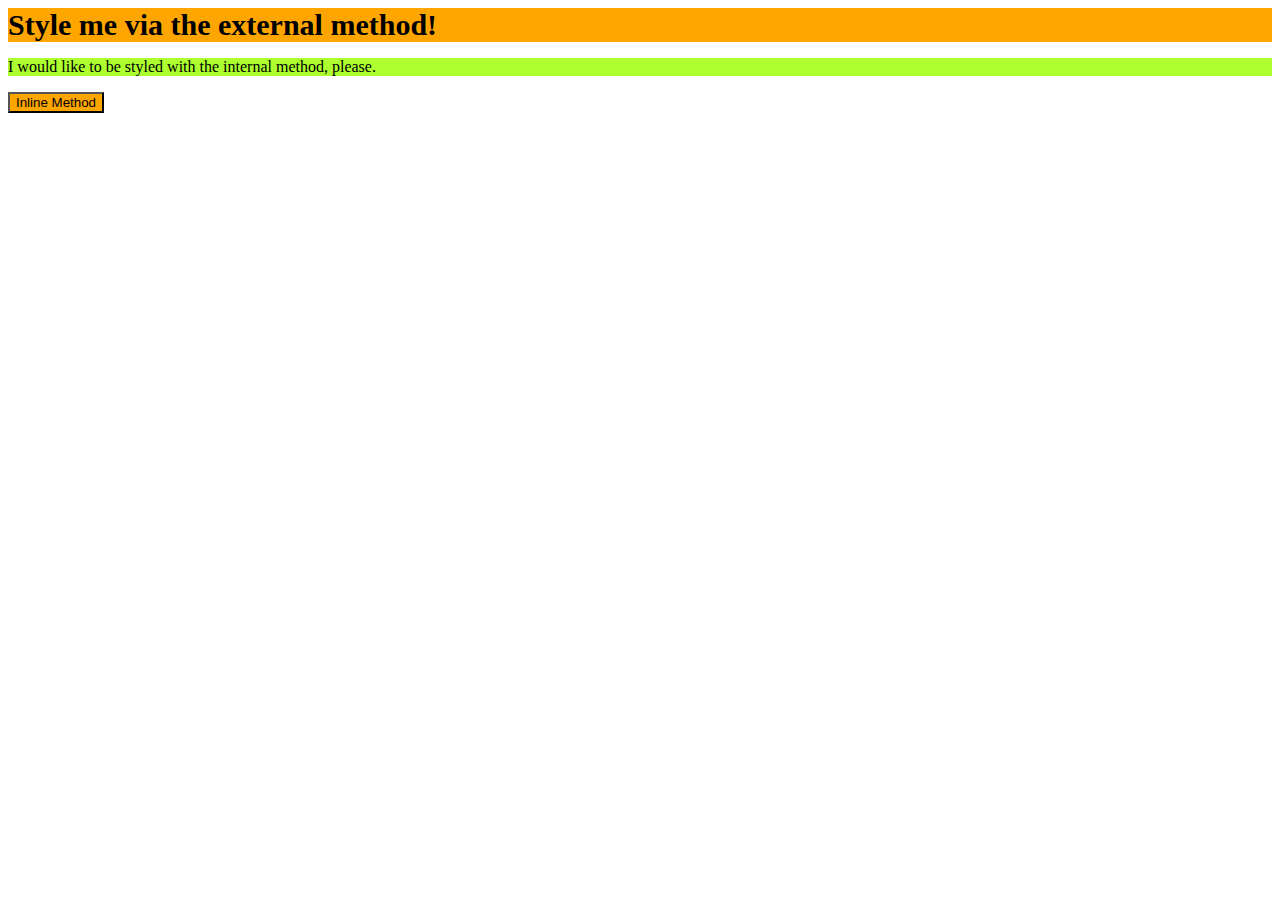
<file: foundations/intro-to-css/01-css-methods/index.html>
<!DOCTYPE html>
<html lang="en">
  <head>
    <meta charset="UTF-8">
    <meta http-equiv="X-UA-Compatible" content="IE=edge">
    <meta name="viewport" content="width=device-width, initial-scale=1.0">
    <title>Methods for Adding CSS</title>
    <link rel="stylesheet" href="styles.css">
    <style>
      p {
        background-color: greenyellow;
        
      } </style>
  </head>
  <body>
    <div>Style me via the external method!</div>
    <p>I would like to be styled with the internal method, please.</p>
    <button style="background-color: orange;">Inline Method</button>
  </body>
</html>
</file>
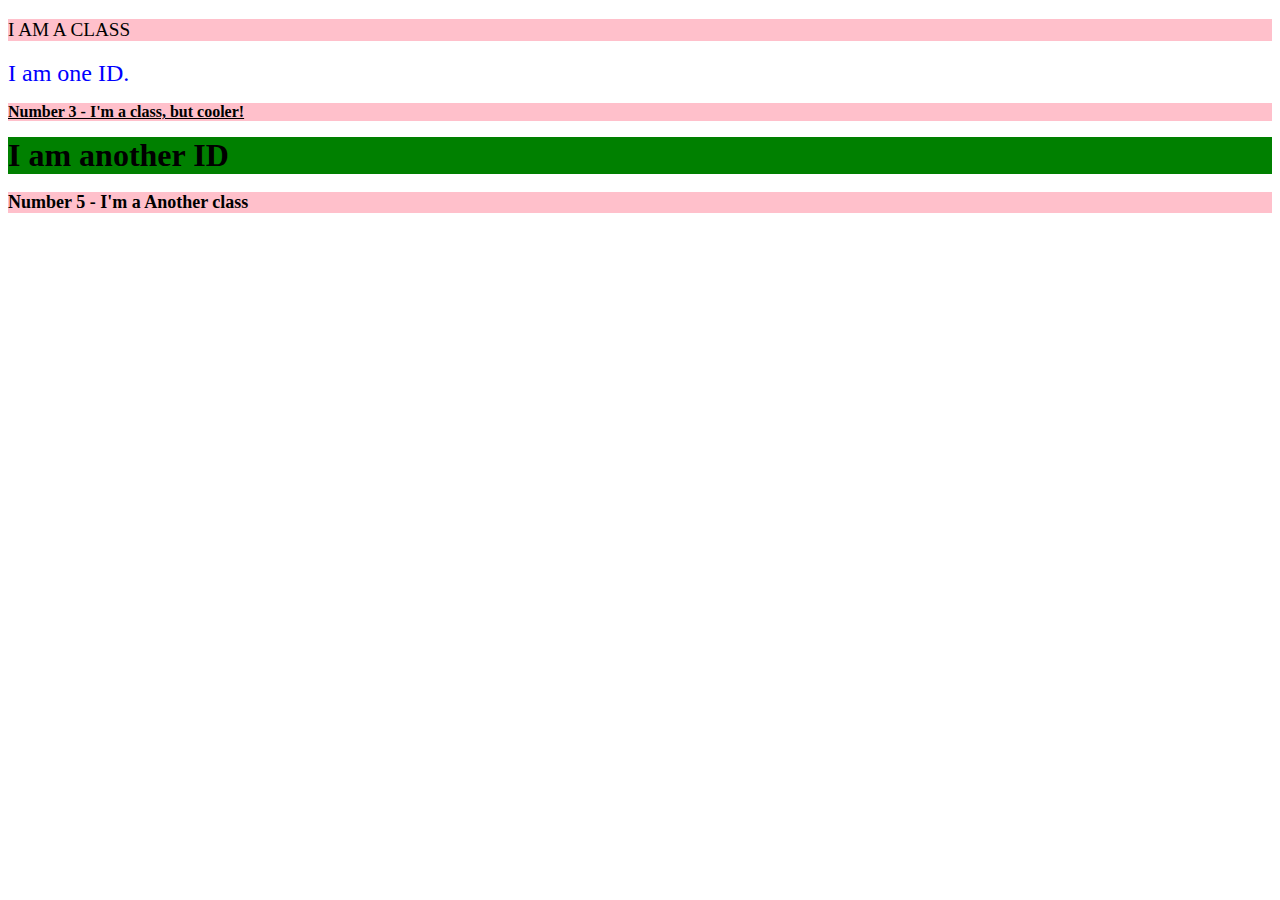
<file: foundations/intro-to-css/02-class-id-selectors/index.html>
<!DOCTYPE html>
<html lang="en">
  <head>
    <meta charset="UTF-8">
    <meta http-equiv="X-UA-Compatible" content="IE=edge">
    <meta name="viewport" content="width=device-width, initial-scale=1.0">
    <title>Class and ID Selectors</title>
    <link rel="stylesheet" href="style.css">
  </head>
  <body>
    <p class="Number1">I AM A CLASS</p>
    <div id="Number2">I am one ID.</div>
    <p class="number">Number 3 - I'm a class, but cooler!</p>
    <div id="Number4">I am another ID</div>
    <p class="Number5">Number 5 - I'm a Another class</p>
  </body>
</html>
</file>
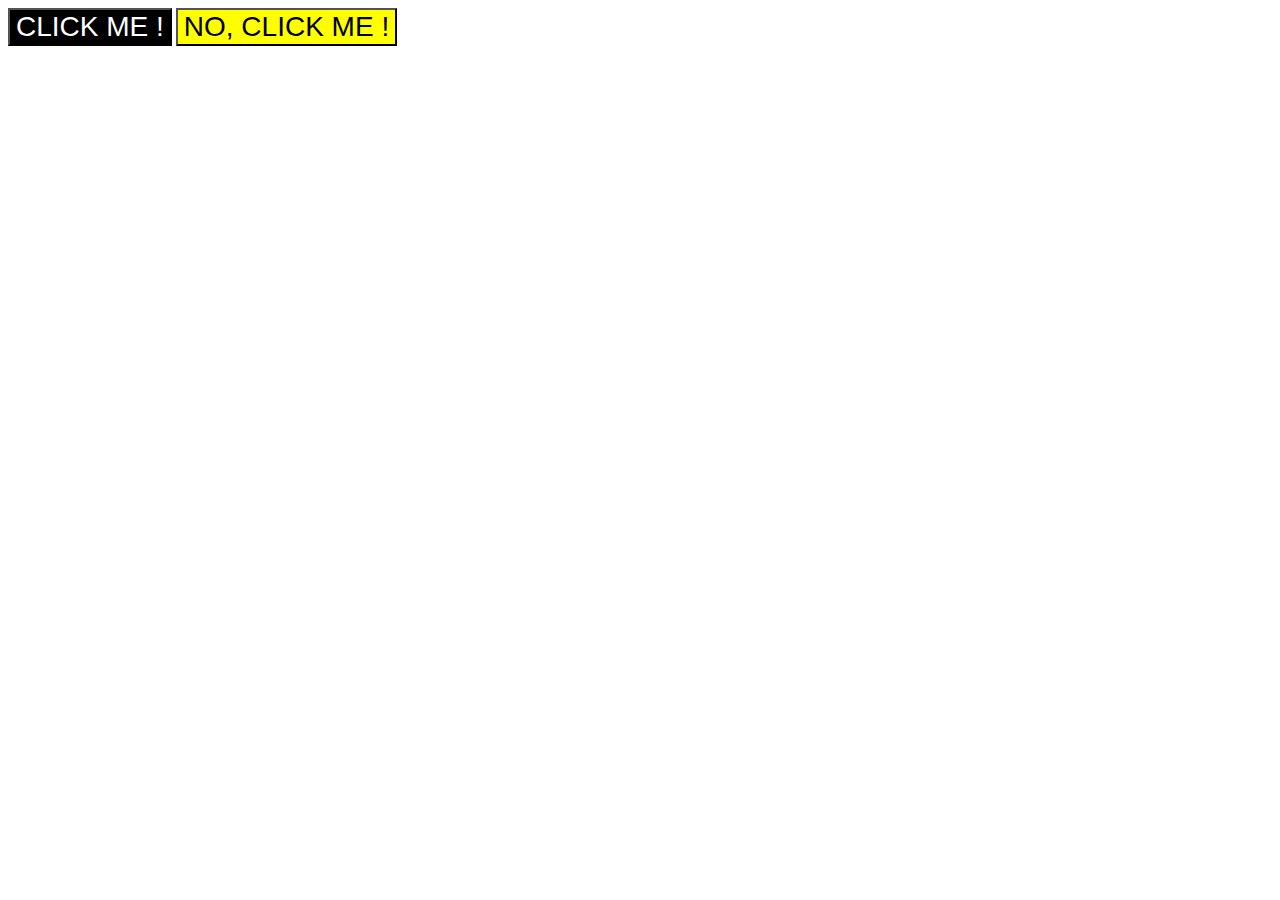
<file: foundations/intro-to-css/03-grouping-selectors/index.html>
<!DOCTYPE html>
<html lang="en">
  <head>
    <meta charset="UTF-8">
    <meta http-equiv="X-UA-Compatible" content="IE=edge">
    <meta name="viewport" content="width=device-width, initial-scale=1.0">
    <title>Grouping Selectors</title>
    <link rel="stylesheet" href="style.css">
  </head>
  <body>

    <button class="ClickMe">CLICK ME !</button>
    <button class="NoClickMe">NO, CLICK ME !</button>

  </body>
</html>
</file>
<file: foundations/intro-to-css/01-css-methods/styles.css>
div {
 background-color: orange;
  font-size: 30px;
  font-weight: bold;
}
</file>
<file: foundations/intro-to-css/02-class-id-selectors/style.css>
p.Number1{
background-color: pink;
font-size: larger;
}

div#Number2{
    font-size: x-large;
    color: blue;
}
p.number{
    font-weight: bold;
    text-decoration: underline;
    color: black;
    background-color: pink;
}

div#Number4{
    font-size: xx-large;
    background-color: green;
    font-weight: bold;
}
p.Number5{
    font-size: large;
    font-weight: bolder;
    background-color: pink;
}
</file>
<file: foundations/intro-to-css/03-grouping-selectors/style.css>
.ClickMe,
.NoClickMe{
font-size: 28px;
font-family: helvetica,'Times New Roman', sans-serif;
}/*
add CSS Styling */

.ClickMe{
    background-color: black;
    color: white;
}

.NoClickMe{
    background-color: yellow;
    color: black;
}
</file>
